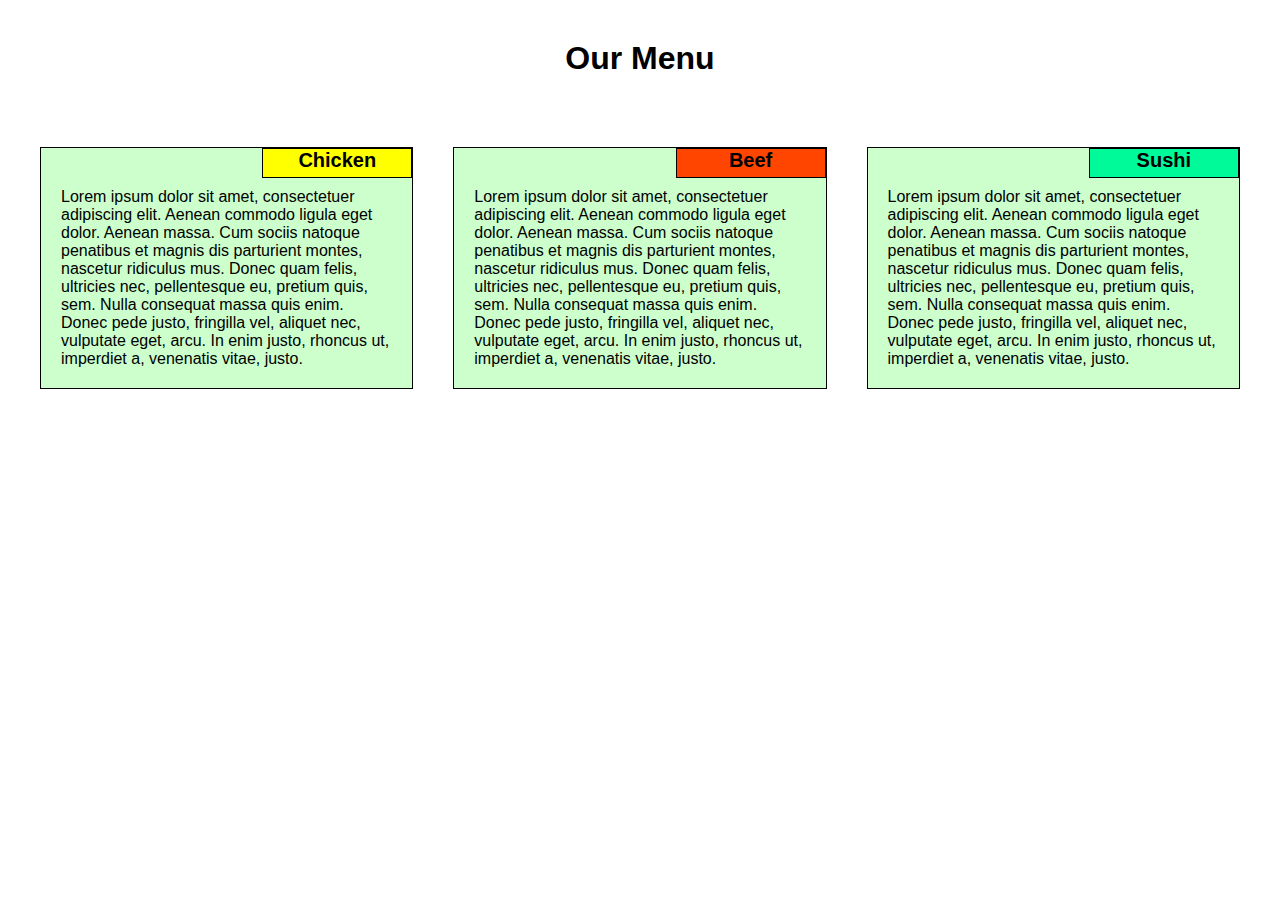
<file: module2-solution/index.html>
<!DOCTYPE html>
<html>
<head>
<meta charset="utf-8">
<meta name="viewport" content="width=device-width, initial-scale=1">
<title>Restaurant menu</title>
<link rel="stylesheet"  href=" CSS/Style.css">

</head>
<body>
<h1>Our Menu</h1>

<div class="row">
  <article class="col-lg-4 col-md-6 col-xs-12">
  <p><span id="chicken">Chicken</span>Lorem ipsum dolor sit amet, consectetuer adipiscing elit. Aenean commodo ligula eget dolor. Aenean massa. Cum sociis natoque penatibus et magnis dis parturient montes, nascetur ridiculus mus. Donec quam felis, ultricies nec, pellentesque eu, pretium quis, sem. Nulla consequat massa quis enim. Donec pede justo, fringilla vel, aliquet nec, vulputate eget, arcu. In enim justo, rhoncus ut, imperdiet a, venenatis vitae, justo.</p></article> 
 
  <article class="col-lg-4 col-md-6 col-xs-12">
  <p><span id="beef">Beef</span>Lorem ipsum dolor sit amet, consectetuer adipiscing elit. Aenean commodo ligula eget dolor. Aenean massa. Cum sociis natoque penatibus et magnis dis parturient montes, nascetur ridiculus mus. Donec quam felis, ultricies nec, pellentesque eu, pretium quis, sem. Nulla consequat massa quis enim. Donec pede justo, fringilla vel, aliquet nec, vulputate eget, arcu. In enim justo, rhoncus ut, imperdiet a, venenatis vitae, justo.</p></article>
 
 
  <article class="col-lg-4 col-md-12 col-xs-12"><p><span id="sushi">Sushi</span>Lorem ipsum dolor sit amet, consectetuer adipiscing elit. Aenean commodo ligula eget dolor. Aenean massa. Cum sociis natoque penatibus et magnis dis parturient montes, nascetur ridiculus mus. Donec quam felis, ultricies nec, pellentesque eu, pretium quis, sem. Nulla consequat massa quis enim. Donec pede justo, fringilla vel, aliquet nec, vulputate eget, arcu. In enim justo, rhoncus ut, imperdiet a, venenatis vitae, justo.</p></article>

  
</div>

</body>
</html>
</file>
<file: module2-solution/CSS/Style.css>
* {
  box-sizing: border-box;
  font-family: Arial, Helvetica, sans-serif;
 
}
body {
  margin-left: 20px;
  margin-right: 20px;
  padding: 0;
}
h1 {
  margin-top: 40px;
  margin-bottom: 50px;
  text-align: center;
}
  
span {
  position: absolute;
  top: 0;
  right: 0;
  border: 1px solid black;
  float: right;
  font-weight: bold;
  width: 150px;
  height: 30px;
  font-size: 20px;
  text-align: center;
}
#chicken {
  background-color: #FFFF00;
}  
#beef {
  background-color: #FF4500;
}
#sushi {
  background-color: #00FA9A;
}
article {
  padding: 20px;

}

p {
  position: relative;
  background-color: #CCFFCC;
  border: 1px solid black;
  padding: 40px 20px 20px;
  margin: 0;
  
}
.row {
  width: 100%;
  padding: 0px;
  
  }

@media (min-width: 992px) {
  .col-lg-4, .col-lg-5, .col-lg-6, .col-lg-7, .col-lg-8, .col-lg-9, .col-lg-10, .col-lg-11, .col-lg-12 {
  float: left;

  }
  .col-lg-1 {
    width: 8.33%;
  }
  .col-lg-2 {
    width: 16.66%;
  }
  .col-lg-3 {
    width: 25%;
  }
  .col-lg-4 {
    width: 33.33%;
  }
  .col-lg-5 {
    width: 41.66%;
  }
  .col-lg-6 {
    width: 50%;
  }
  .col-lg-7 {
    width: 58.33%;
  }
  .col-lg-8 {
    width: 66.66%;
  }
  .col-lg-9 {
    width: 74.99%;
  }
  .col-lg-10 {
    width: 83.33%;
  }
  .col-lg-11 {
    width: 91.66%;
  }
  .col-lg-12 {
    width: 100%;
  }
}

@media (min-width: 768px) and (max-width: 991px) {
  .col-md-1, .col-md-2, .col-md-3, .col-md-4, .col-md-5, .col-md-6, .col-md-7, .col-md-8, .col-md-9, .col-md-10, .col-md-11, .col-md-12 {
  float: left;  
  }
  .col-md-1 {
    width: 8.33%;
  }
  .col-md-2 {
    width: 16.66%;
  }
  .col-md-3 {
    width: 25%;
  }
  .col-md-4 {
    width: 33.33%;
  }
  .col-md-5 {
    width: 41.66%;
  }
  .col-md-6 {
    width: 50%;
  }
  .col-md-7 {
    width: 58.33%;
  }
  .col-md-8 {
    width: 66.66%;
  }
  .col-md-9 {
    width: 74.99%;
  }
  .col-md-10 {
    width: 83.33%;
  }
  .col-md-11 {
    width: 91.66%;
  }
  .col-md-12 {
    width: 100%;
  }
}

@media (max-width: 667px) {
  .col-xs-4, .col-xs-5, .col-xs-6, .col-xs-7, .col-xs-8, .col-xs-9, .col-xs-10, .col-xs-11, .col-xs-12 {

  }
  .col-xs-1 {
    width: 8.33%;
  }
  .col-xs-2 {
    width: 16.66%;
  }
  .col-xs-3 {
    width: 25%;
  }
  .col-xs-4 {
    width: 33.33%;
  }
  .col-xs-5 {
    width: 41.66%;
  }
  .col-xs-6 {
    width: 50%;
  }
  .col-xs-7 {
    width: 58.33%;
  }
  .col-xs-8 {
    width: 66.66%;
  }
  .col-xs-9 {
    width: 74.99%;
  }
  .col-xs-10 {
    width: 83.33%;
  }
  .col-xs-11 {
    width: 91.66%;
  }
  .col-xs-12 {
    width: 100%;
  }
}
</file>
